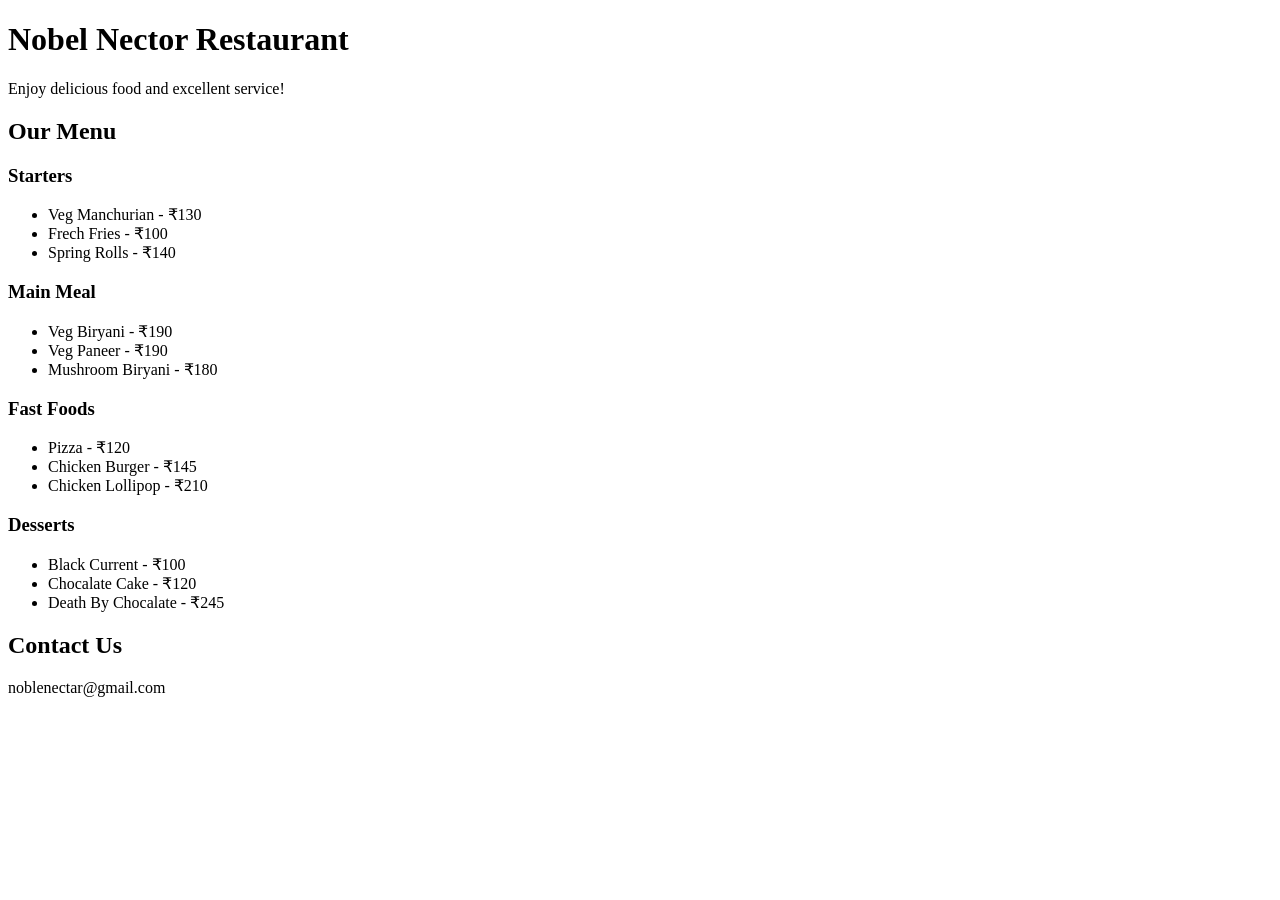
<file: RestaurentTask/index.html>
<!DOCTYPE html>
<html lang="en">
<head>  
    <title>Noble Nectar restaurant</title>
</head>
<body></body>
    <div class = "container">
        <h1>Nobel Nector Restaurant</h1>
        <p>Enjoy delicious food and excellent service!</p>
        <h2>Our Menu</h2>
        <h3>Starters</h3>
        <ul>
            <li>Veg Manchurian - ₹130</li>
            <li>Frech Fries - ₹100</li>
            <li>Spring Rolls - ₹140</li>
        </ul>
        <h3>Main Meal</h3>
        <ul>
            <li>Veg Biryani - ₹190</li>
            <li> Veg Paneer - ₹190</li>
            <li> Mushroom Biryani - ₹180</li>
        </ul>
        <h3>Fast Foods</h3>
        <ul>
            <li>Pizza - ₹120</li>
            <li>Chicken Burger - ₹145</li>
            <li>Chicken Lollipop - ₹210</li>
        </ul>
        <h3>Desserts</h3>
        <ul>
            <li>Black Current - ₹100</li>
            <li>Chocalate Cake - ₹120</li>
            <li>Death By Chocalate - ₹245</li>
        </ul>
        <h2>Contact Us</h2>
        <p>noblenectar@gmail.com</p>
    

    </div>
    
</body>
</html>
</file>
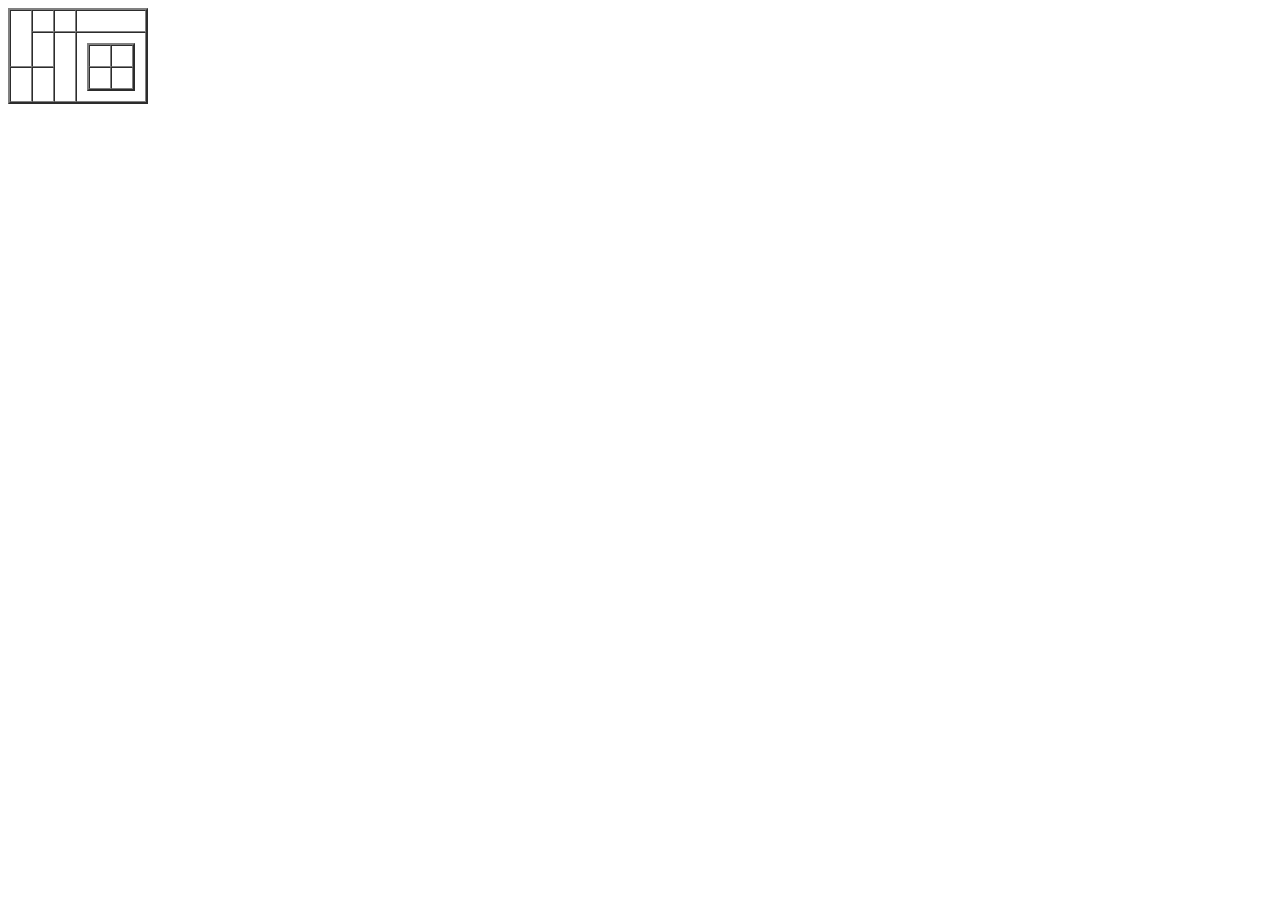
<file: TablesTask/index.html>
<!DOCTYPE html>
<html lang="en">
<head>
    <meta charset="UTF-8">
    <meta name="viewport" content="width=device-width, initial-scale=1.0">
    <title>Document</title>
</head>
<body>
    <table border="2" cellspacing="0" cellpadding="10">
        <tr>
            <td rowspan="2"></td>
            <td></td>
            <td></td>
            <td colspan="2"></td>
           
        </tr>
        <tr>
            
            <td></td>
            <td rowspan="2"></td>
            <td rowspan="2">
                <table border="2" cellspacing="0" cellpadding="10">
                    <tr>
                        <td></td>
                        <td></td>
                    </tr>
                    <tr>
                        <td></td>
                        <td></td>
                    </tr>
                </table>
            </td>
            
        </tr>
        <tr>
            <td></td>
            <td></td>
        </tr>
    </table>
</body>
</html>
</file>
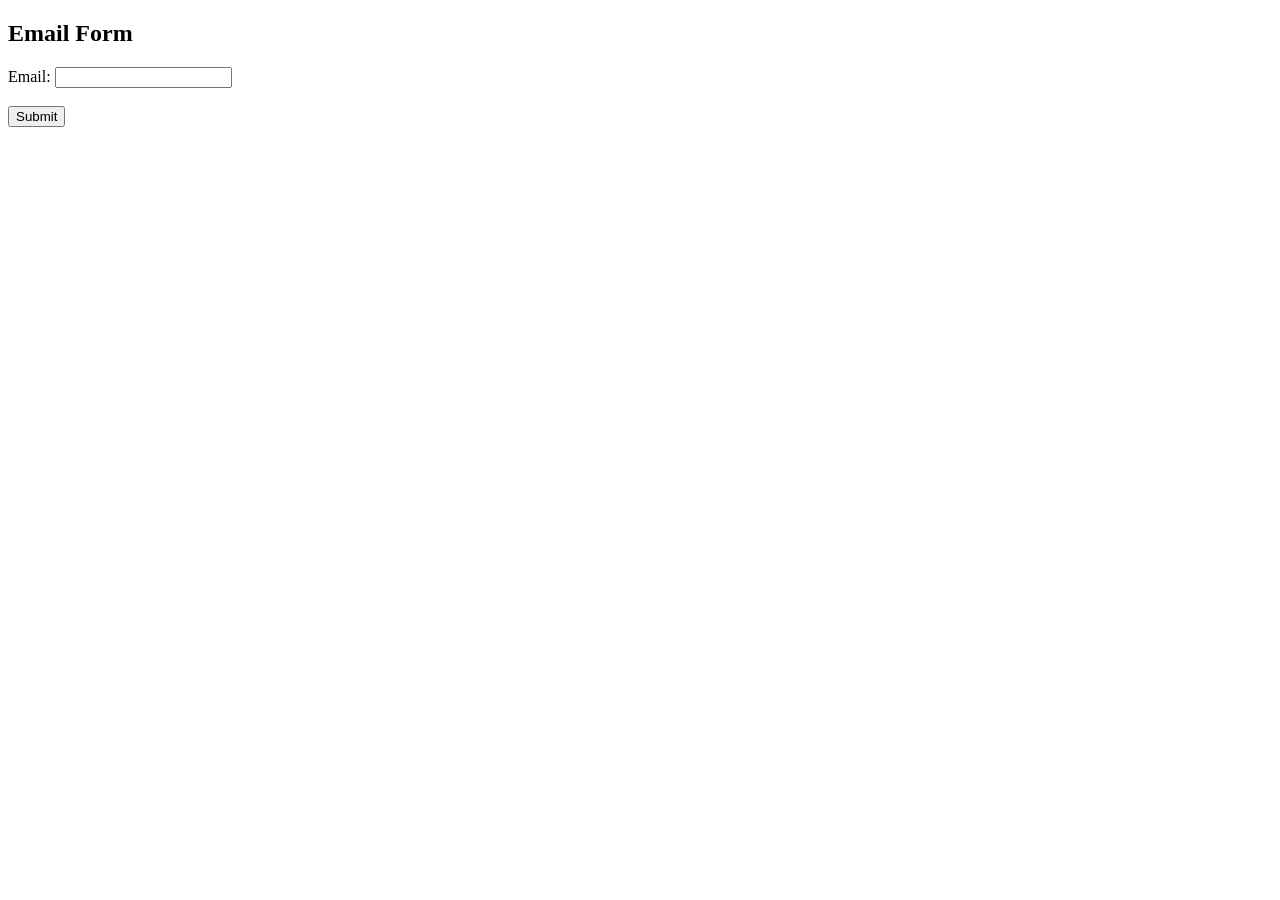
<file: RestaurentTask/emailverify.html>
<!DOCTYPE html>
<html>
<body>

<h2>Email Form</h2>

<label>Email:</label>
<input type="email" id="email" required>

<br><br>

<button onclick="submitForm()">Submit</button>

<p id="message"></p>

<script>
function submitForm() {
    let email = document.getElementById("email");
    let message = document.getElementById("message");

    if (email.checkValidity()) {
        message.innerHTML = "✅ Submitted Successfully!";
        message.style.color = "green";
    } else {
        message.innerHTML = "❌ Please enter a valid email address.";
        message.style.color = "red";
    }
}
</script>

</body>
</html>
</file>
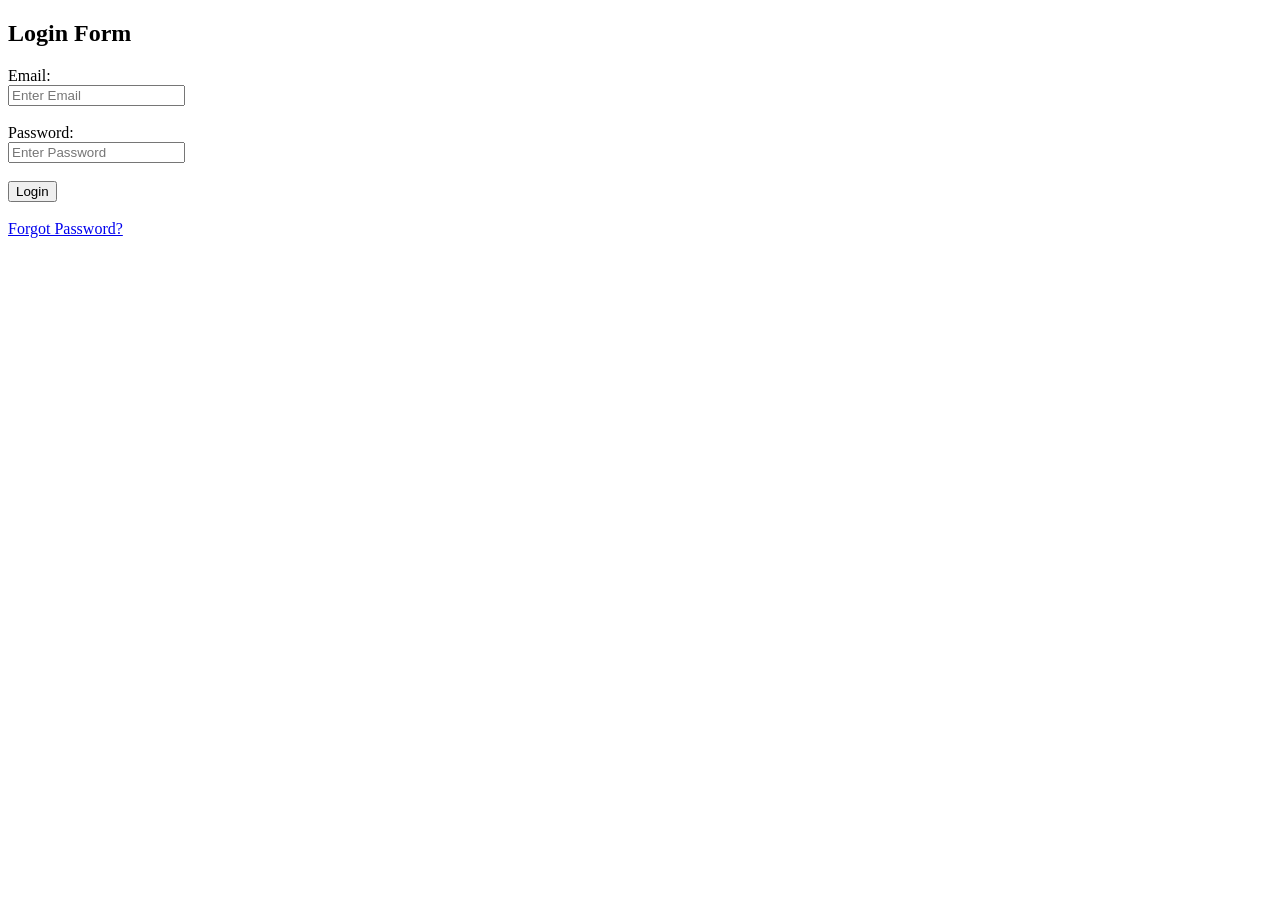
<file: RestaurentTask/Loginform.html>
<!DOCTYPE html>
<html>
<head>
    <title>Login Form</title>
</head>
<body>

<h2>Login Form</h2>

<form onsubmit="return loginUser()">

    <label>Email:</label><br>
    <input type="email" id="email" placeholder="Enter Email" required>

    <br><br>

    <label>Password:</label><br>
    <input type="password" id="password" placeholder="Enter Password" required>

    <br><br>

    <input type="submit" value="Login">

    <br><br>

    <a href="#" onclick="forgotPassword()">Forgot Password?</a>

</form>

<p id="message"></p>

<script>
function loginUser() {
    document.getElementById("message").innerHTML =
        "<h3 style='color:green;'>✅ Login Successfully!</h3>" +
        "<p>Welcome to the website.</p>";

    return false;
}

function forgotPassword() {
    alert("Password reset link has been sent to your email.");
}
</script>

</body>
</html>
</file>
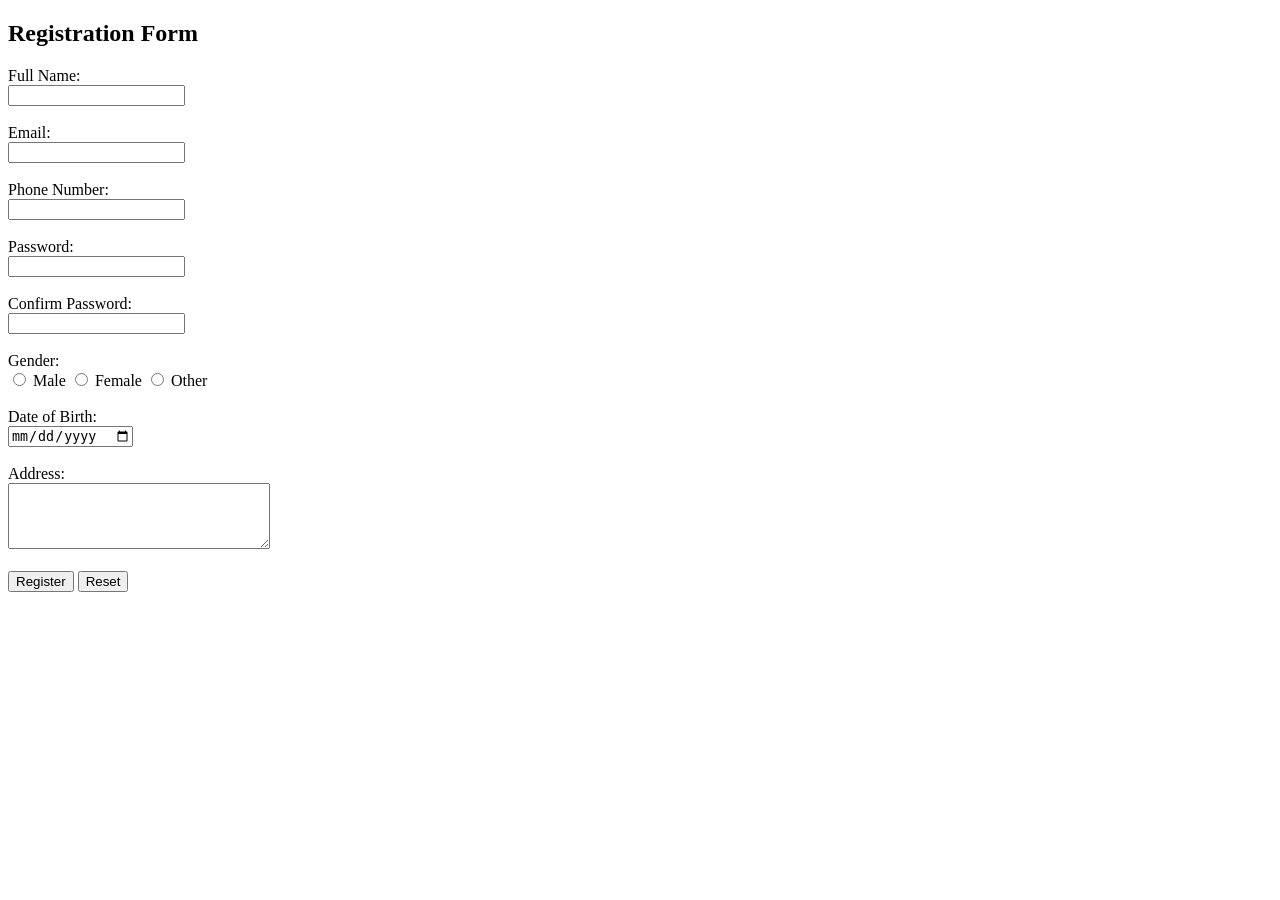
<file: RestaurentTask/Register.html>
<!DOCTYPE html>
<html>
<head>
    <title>Registration Form</title>
</head>
<body>

<h2>Registration Form</h2>

<form onsubmit="return registerUser()">

    <label>Full Name:</label><br>
    <input type="text" required>

    <br><br>

    <label>Email:</label><br>
    <input type="email" required>

    <br><br>

    <label>Phone Number:</label><br>
    <input type="tel" required>

    <br><br>

    <label>Password:</label><br>
    <input type="password" required>

    <br><br>

    <label>Confirm Password:</label><br>
    <input type="password" required>

    <br><br>

    <label>Gender:</label><br>
    <input type="radio" name="gender" required> Male
    <input type="radio" name="gender"> Female
    <input type="radio" name="gender"> Other

    <br><br>

    <label>Date of Birth:</label><br>
    <input type="date" required>

    <br><br>

    <label>Address:</label><br>
    <textarea rows="4" cols="30" required></textarea>

    <br><br>

    <input type="submit" value="Register">
    <input type="reset" value="Reset">

</form>

<p id="message"></p>

<script>
function registerUser() {
    document.getElementById("message").innerHTML =
        "<h3 style='color:green;'>✅ Registered Successfully!</h3>" +
        "<h3>Thank You for Registering.</h3>";

    return false; // Prevents the form from submitting
}
</script>

</body>
</html>
</file>
